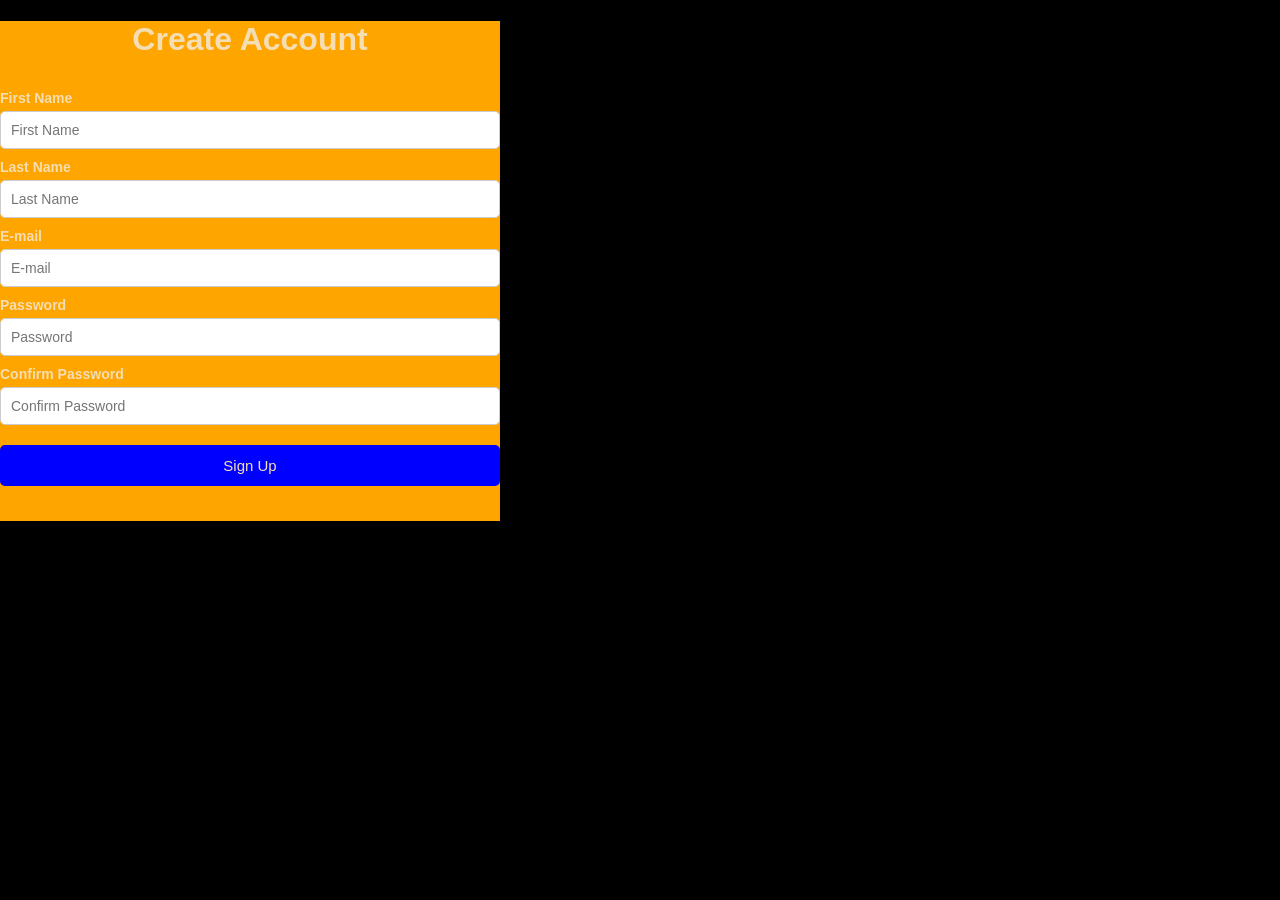
<file: html/index.html>
<!DOCTYPE html>
<html lang="en">
<head>
  <meta charset="UTF-8" />
  <meta name="viewport" content="width=device-width, initial-scale=1.0" />
  <link rel="stylesheet" href="/css/style.css" />
  <title>Awry's Website</title>
</head>
<body>
  <div class="container">
    <h1>Create Account</h1>
  <form id="signupForm">
    <label for="firstname">First Name</label>
    <input type="text" id="firstname" placeholder="First Name" />

    <label for="lastname">Last Name</label>
    <input type="text" id="lastname" placeholder="Last Name" />

    <label for="signupEmail">E-mail</label>
    <input type="email" id="signupEmail" placeholder="E-mail" />

    <label for="password">Password</label>
    <input type="password" id="password" placeholder="Password" />

    <label for="Confirmpassword">Confirm Password</label>
    <input type="password" id="Confirmpassword" placeholder="Confirm Password" />

    <button type="submit">Sign Up</button>
    <p class="error" id="SignupError"></p>
  </form>
  </div>

  <script src="/js/script.js"></script>
</body>
</html>
</file>
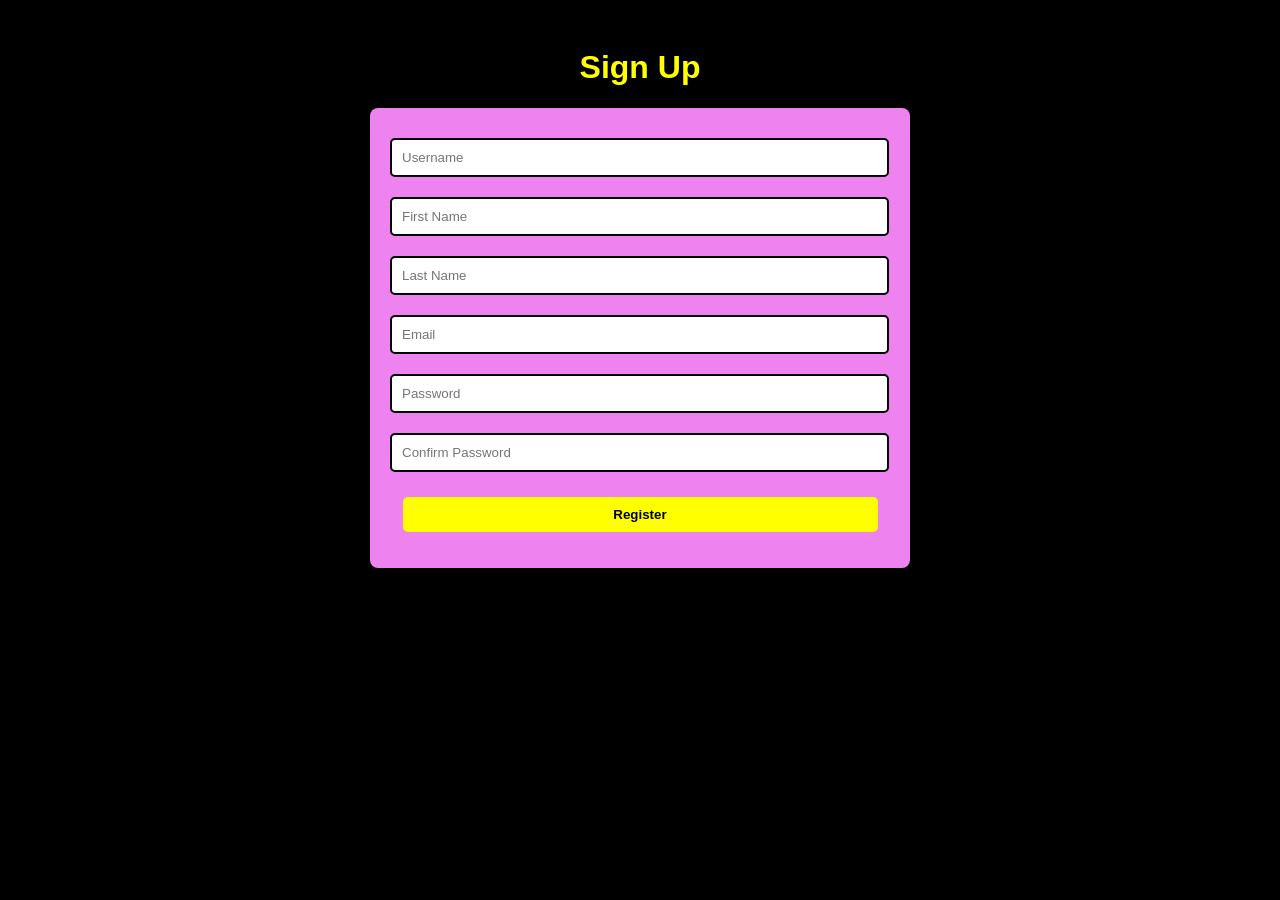
<file: html/assignment1.html>
<!DOCTYPE html>
<html lang="en">
<head>
    <meta charset="UTF-8">
    <meta name="viewport" content="width=device-width, initial-scale=1.0">
    <link rel="stylesheet" href="/css/assignment1.css">
    <title>Document</title>
</head>
<body>
    <h1>Sign Up</h1>
<form id="signupForm">
  <input type="text" id="username" placeholder="Username">
  <input type="text" id="firstname" placeholder="First Name">
  <input type="text" id="lastname" placeholder="Last Name">
  <input type="text" id="email" placeholder="Email">
  <input type="password" id="password" placeholder="Password">
  <input type="password" id="confirmPassword" placeholder="Confirm Password">

  <button type="submit">Register</button>
  <p class="error" id="errorMsg"></p>
</form>

<script src="/js/assignment1.js" ></script>
    
</body>
</html>
</file>
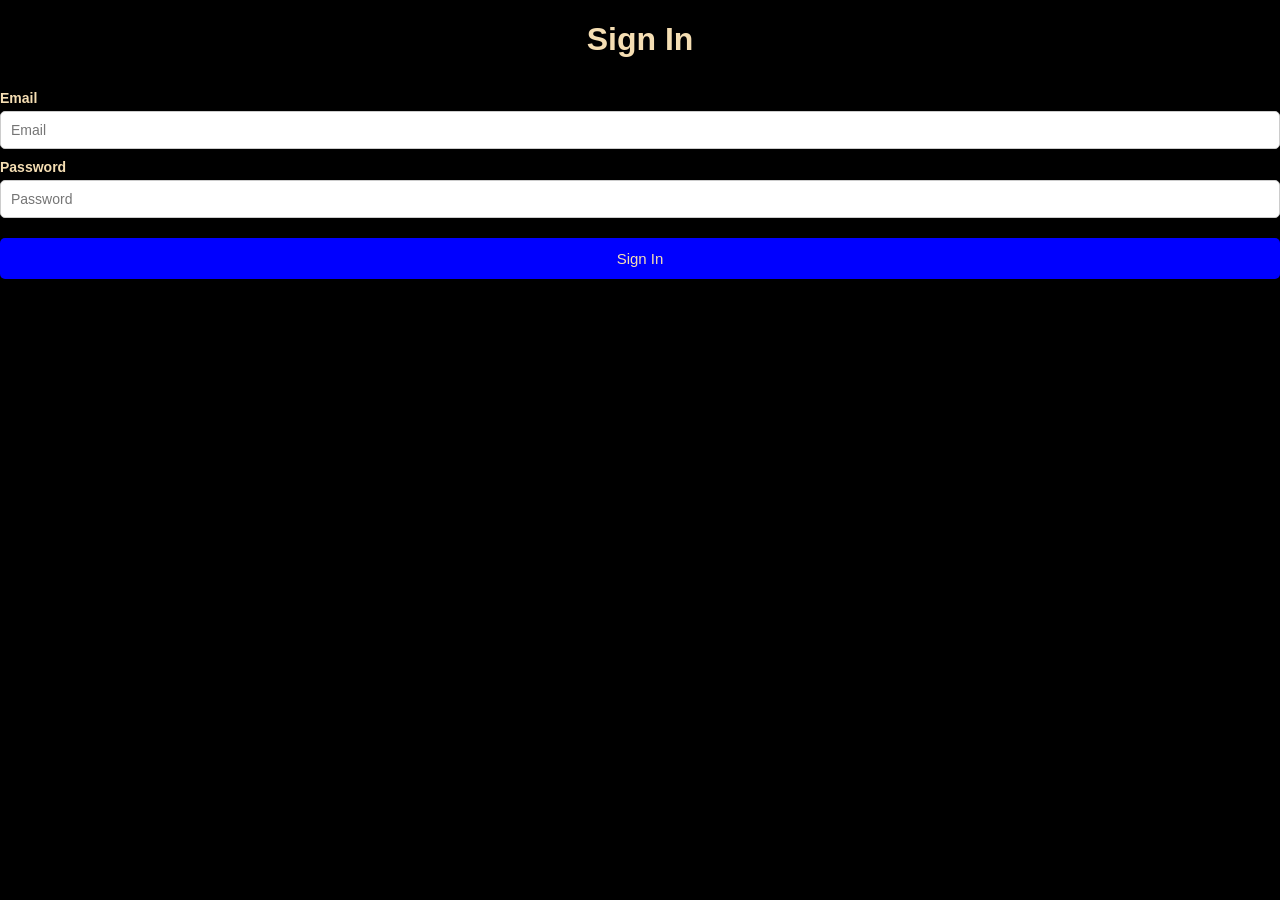
<file: html/login.html>
<!DOCTYPE html>
<html lang="en">
<head>
    <meta charset="UTF-8">
    <meta name="viewport" content="width=device-width, initial-scale=1.0">
    <link rel="stylesheet" href="/css/style.css">
    <title>Document</title>
</head>
<body>
    <form id="signinForm">
      <h1>Sign In</h1>
      <label for="Email">Email</label>
      <input type="text" id="email"  placeholder="Email"/>
      <label for="password">Password</label>
      <input type="text" id="password"  placeholder="Password"/>
      <button type="submit">Sign In</button>
      <p class="error1" id="SignupError1"></p>
    </form>


    <script src="/js/signin.js"></script>
</body>
</html>
</file>
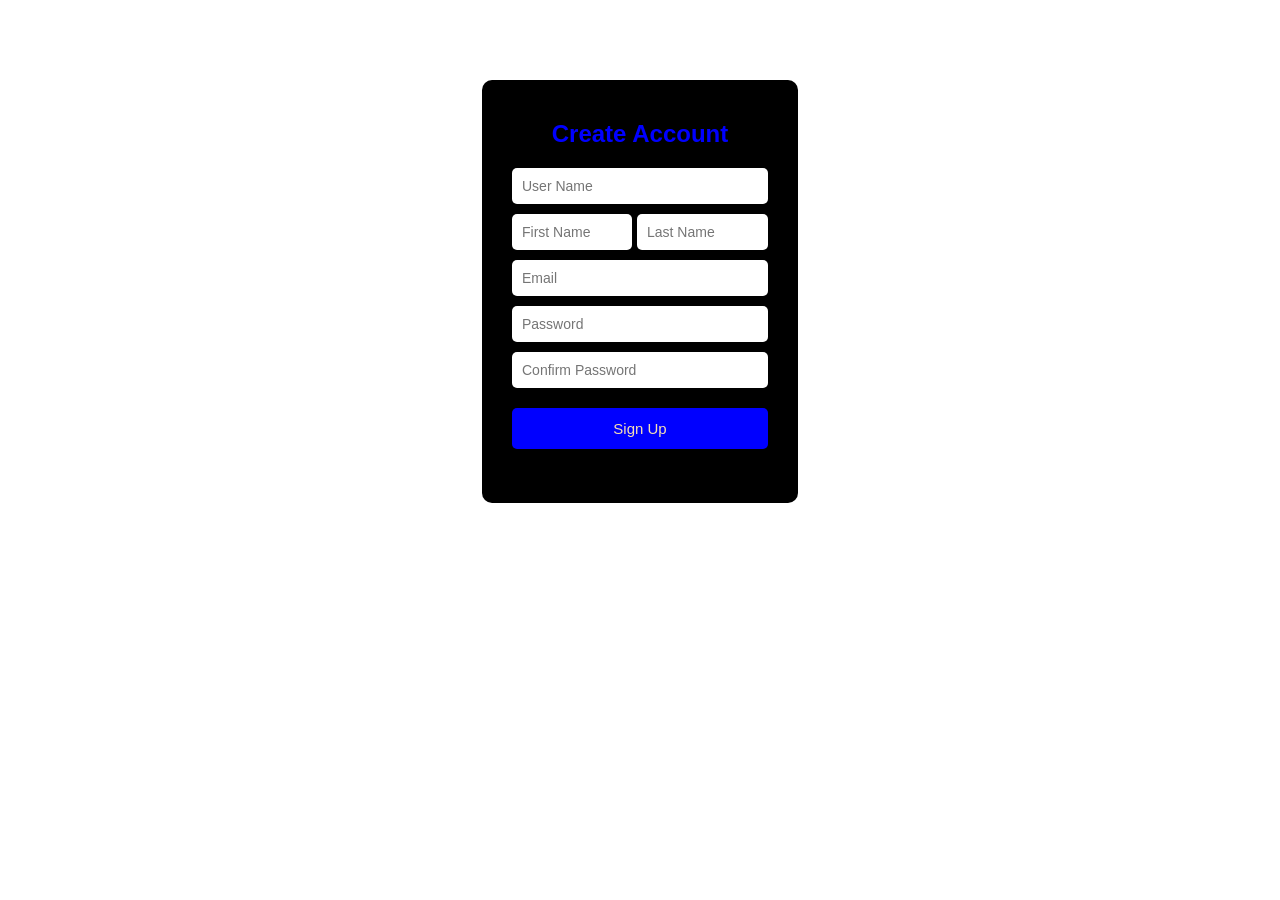
<file: html/login2.html>
<!DOCTYPE html>
<html lang="en">
<head>
    <meta charset="UTF-8">
    <meta name="viewport" content="width=device-width, initial-scale=1.0">
    <link rel="stylesheet" href="/css/login2.css">
    <title>lets go</title>
</head>
<body>
    <div class="container">
        <h2>Create Account</h2>
        <form id="createAccount">
            <input type="text" id="username" placeholder="User Name" />
            <div class="content">
            <input type="text" id="firstname" placeholder="First Name" />
            <input type="text" id="lastname" placeholder="Last Name" />
            </div>
            <input type="text" id="email" placeholder="Email" />
            <input type="text" id="password" placeholder="Password" />
            <input type="text" id="Confirmpassword" placeholder="Confirm Password" />
            <button type="submit">Sign Up</button>
            <p class="error2" id="SignupError2"></p>
        </form>
    </div>

    <script src="/js/login2.js" ></script>

    
</body>
</html>
</file>
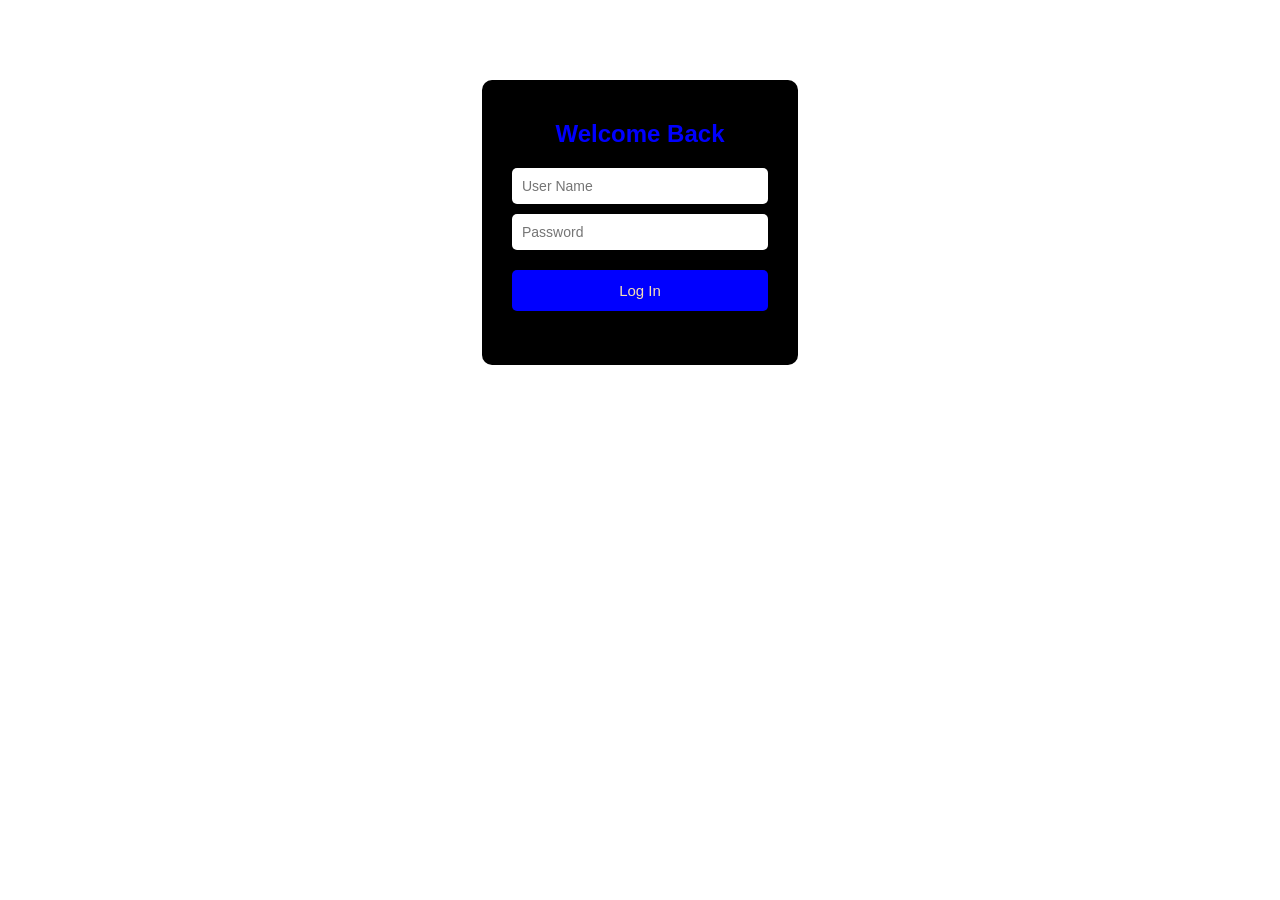
<file: html/signin2.html>
<!DOCTYPE html>
<html lang="en">
<head>
    <meta charset="UTF-8">
    <meta name="viewport" content="width=device-width, initial-scale=1.0">
    <link rel="stylesheet" href="/css/signin2.css">
    <title>ka ja</title>
</head>
<body>
     <div class="container">
        <h2>Welcome Back</h2>
        <form id="createAccount">
            <input type="text" id="username" placeholder="User Name" />
            <input type="text" id="password" placeholder="Password" />
            <button type="submit">Log In</button>
            <p class="error3" id="SignupError3"></p>
        </form>
    </div>
    

    <script src="/js/signin2.js" ></script>
</body>
</html>
</file>
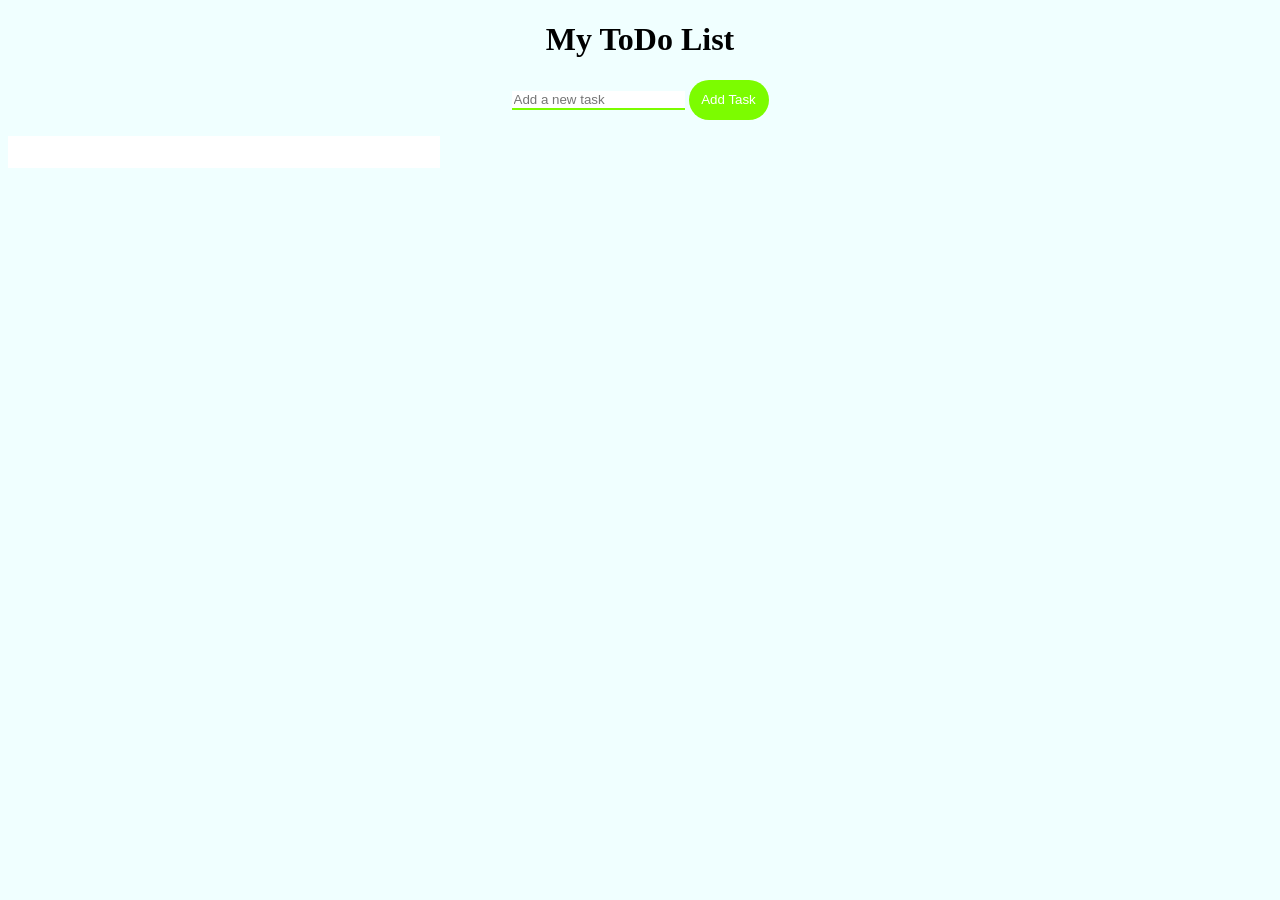
<file: html/Todo.html>
<!DOCTYPE html>
<html lang="en">
<head>
    <meta charset="UTF-8">
    <meta name="viewport" content="width=device-width, initial-scale=1.0">
    <link rel="stylesheet" href="/css/Todo.css">
    <title>To Do</title>
</head>
<body>
    <div class="todo">
    <h1>My ToDo List</h1>

    <input type="text" id="Addanewtask" placeholder="Add a new task">
    <button id="submit">Add Task</button>
    </div>

    <ul id="tracklist">
        
    </ul>

    <script src="/js/todo.js" ></script>
</body>
</html>
</file>
<file: css/style.css>
/* style.css */

body {
  font-family: Arial, sans-serif;
  background-color: black;
  margin: 0;
  padding: 0;
  align-content: center;
}

h1{
  text-align: center;
  color: wheat;
  margin-top: 10;
}

.container{
  background-color: orange;
  height: 500px;
  width: 500px;
  justify-self: center;
}
h3{
  color: wheat;
}

p{
  color: wheat;
}

.error1 {
  color: red;
  font-size: 14px;
  margin-top: 10px;
}

.form-container {
  width: 20%;
  margin: 80px auto;
  padding: 30px;
  background-color: wheat;
  border-radius: 10px;
  box-shadow: 0 4px 8px rgba(0, 0, 0, 0.1);
}

form {
  display: flex;
  flex-direction: column;
}

label {
  margin-top: 10px;
  font-weight: bold;
  font-size: 14px;
  color: wheat;
}

input {
  padding: 10px;
  margin-top: 5px;
  border: 1px solid #ccc;
  border-radius: 5px;
  font-size: 14px;
  color: wheat;
}

button {
  margin-top: 20px;
  padding: 12px;
  background-color: blue;
  color: wheat;
  border: none;
  border-radius: 5px;
  font-size: 15px;
  cursor: pointer;
  transition: background-color 0.3s ease;
}

button:hover {
  background-color: #0056b3;
}

.error {
  color: red;
  font-size: 14px;
  margin-top: 10px;
}
</file>
<file: css/assignment1.css>
body {
      font-family: sans-serif;
      font-weight: 300;
      padding: 20px;
      background-color: black;
    }
    h1{
        color: yellow;
        text-align: center;
    }
    form {
      background: violet;
      padding: 20px;
      border-radius: 8px;
      max-width: 500px;
      margin: auto;
      align-content: center;
    }
    input {
      border-color: yellow;
      width: 95%;
      margin: 10px 0;
      padding: 10px;
      border-radius: 5px;
      border: 2px solid;
    }
    button {
      font-weight: 900;
      margin-left: 2.5%;
      margin-top: 15px;
      padding: 10px;
      width: 95%;
      background: yellow;
      color: black;
      border: none;
      border-radius: 5px;
    }
    .error {
      color: red;
    }
</file>
<file: css/login2.css>
/* style.css */

body {
  font-family: Arial, sans-serif;
  background-color: white;
  margin: 0;
  padding: 0;
}

h2 {
    text-align: center;
    color: blue;
    margin: 10px;
}

div.container{
  width: 20%;
  margin: 80px auto;
  padding: 30px;
  background-color: black;
  border-radius: 10px;
  border-color: black;
  align-content: center;
}

form {
  display: flex;
  flex-direction: column;
}

div.content{
    display: flex;
    flex-direction: row;
    gap: 5px;
}
.content > input{
    width: 50%;
    gap: 5px;
}

#firstname{
  width: 100px;
}

input {
  padding: 10px;
  margin-top: 10px;
  border: 1px ;
  border-radius: 5px;
  font-size: 14px;
  color: brown
}

button {
  margin-top: 20px;
  padding: 12px;
  background-color: blue;
  color: wheat;
  border: none;
  border-radius: 5px;
  font-size: 15px;
}

button:hover {
  background-color: red
}
.error2 {
  color: red;
  font-size: 14px;
  margin-top: 10px;
}
</file>
<file: css/signin2.css>
/* style.css */

body {
  font-family: Arial, sans-serif;
  background-color: white;
  margin: 0;
  padding: 0;
}

h2 {
    text-align: center;
    color: blue;
    margin: 10px;
}

div.container{
  width: 20%;
  margin: 80px auto;
  padding: 30px;
  background-color: black;
  border-radius: 10px;
  border-color: black;
  align-content: center;
}

form {
  display: flex;
  flex-direction: column;
}


#firstname{
  width: 100px;
}

input {
  padding: 10px;
  margin-top: 10px;
  border: 1px ;
  border-radius: 5px;
  font-size: 14px;
  color: brown
}

button {
  margin-top: 20px;
  padding: 12px;
  background-color: blue;
  color: wheat;
  border: none;
  border-radius: 5px;
  font-size: 15px;
}

button:hover {
  background-color: red
}
.error3 {
  color: red;
  font-size: 14px;
  margin-top: 10px;
}
</file>
<file: css/Todo.css>
body{
    background-color: azure;
}

button{
    background-color: lawngreen;
    color: white;
    width: 80px;
    height: 40px;
    border-radius: 20px;
    border: none;
}

input{
    border: none;
    border-bottom: 2px solid;
    color: lawngreen;
    
}
div.todo{
    text-align: center;
}
ul{
    background-color: white;
    color: lawngreen;
    width: 400px;
    display: flex;
    flex-direction: column;
    text-align: center;
    gap: 2rem;
    padding: 1rem;
    align-content: center;
}
ul li{
    display: flex;
    flex-direction: row;
    justify-content: space-between;
    width: 100%;

}
#tracklist button{
    background-color: red;
    color: white;
}
</file>
